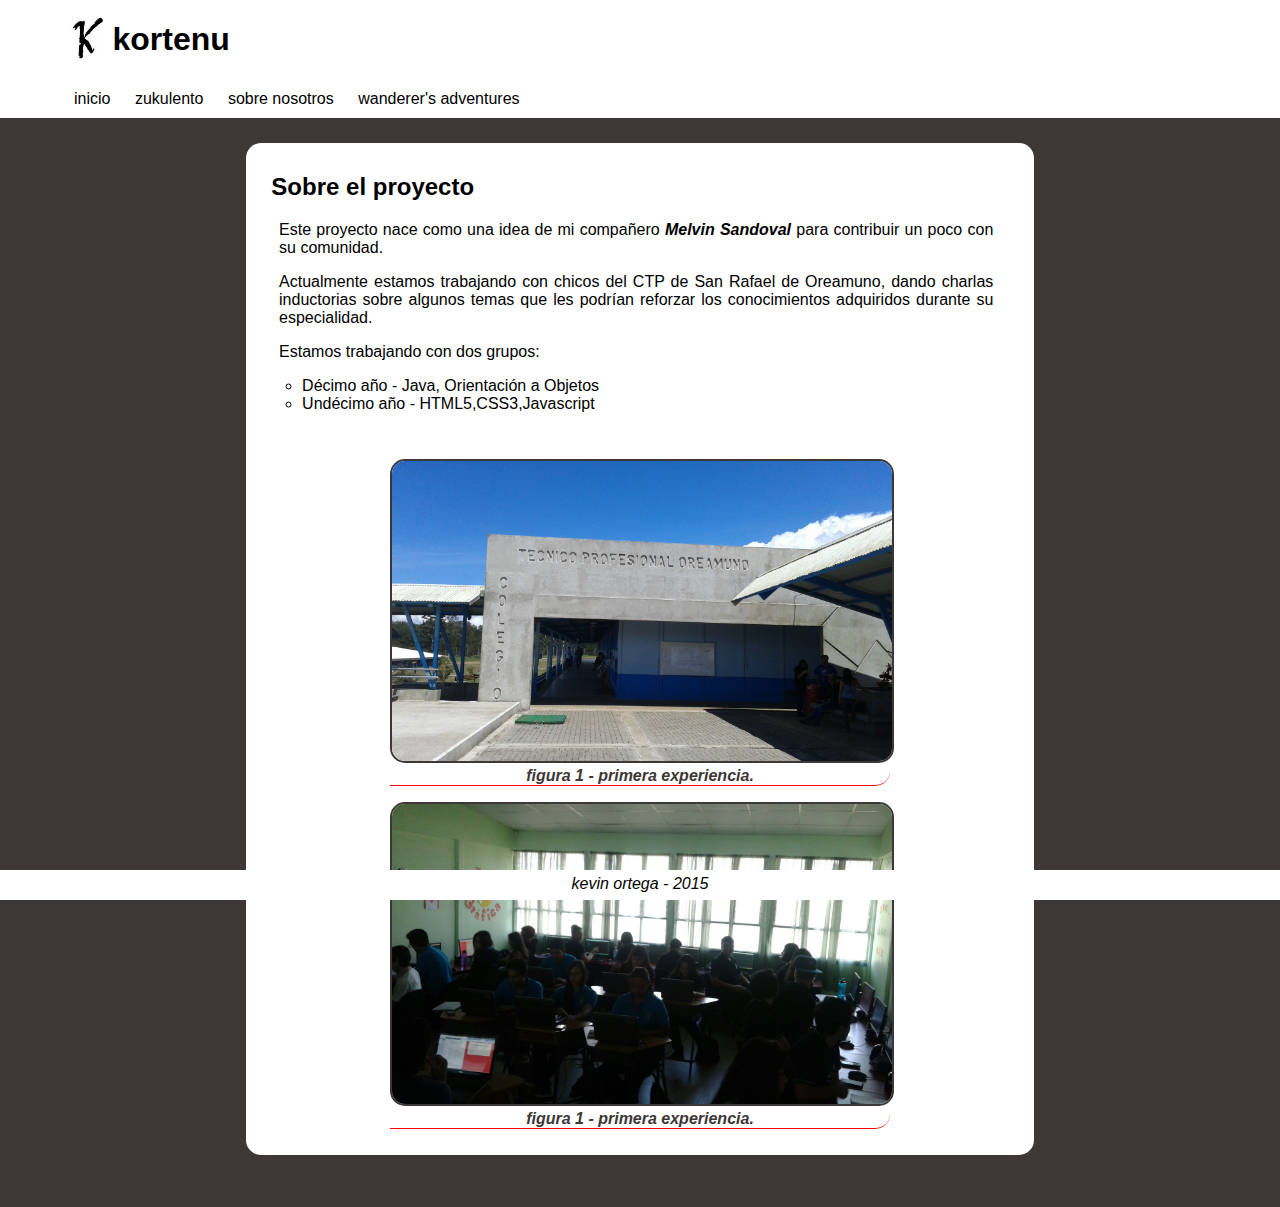
<file: index.html>
<!DOCTYPE html>
<html>
	<header><!-- Google Analytics Content Experiment code -->
		<script>function utmx_section(){}function utmx(){}(function(){var
		k='134826901-0',d=document,l=d.location,c=d.cookie;
		if(l.search.indexOf('utm_expid='+k)>0)return;
		function f(n){if(c){var i=c.indexOf(n+'=');if(i>-1){var j=c.
		indexOf(';',i);return escape(c.substring(i+n.length+1,j<0?c.
		length:j))}}}var x=f('__utmx'),xx=f('__utmxx'),h=l.hash;d.write(
		'<sc'+'ript src="'+'http'+(l.protocol=='https:'?'s://ssl':
		'://www')+'.google-analytics.com/ga_exp.js?'+'utmxkey='+k+
		'&utmx='+(x?x:'')+'&utmxx='+(xx?xx:'')+'&utmxtime='+new Date().
		valueOf()+(h?'&utmxhash='+escape(h.substr(1)):'')+
		'" type="text/javascript" charset="utf-8"><\/sc'+'ript>')})();
		</script><script>utmx('url','A/B');</script>
		<!-- End of Google Analytics Content Experiment code -->
		<!--Título de la página-->
		<title>kortenu</title>
		<!--Definición de codificación usada-->
		<meta charset="utf-8">
		<!--Links a las hojas de estilos-->
		<link rel="stylesheet" type="text/css" href="css/zuku_index.css">
		<link rel="stylesheet" type="text/css" href="css/k_index.css">
	</header>
	<body>
		<!--Sección de encabezado de la página-->
		<header>
			<div class="logo">
				<ul>
					<li><img src="img/k_logo.jpg" alt="logo"></li>
					<li><h1 class="title">kortenu</h1></li>
				</ul>
			</div>
			<div></div>
			<!--Barra de navegación de la página-->
			<nav>
				<ul>
					<li>
						<a href="">inicio</a>
					</li>
					<li>
						<a href="zuku_index.html">zukulento</a>
					</li>
					<li>
						<a href="about.html">sobre nosotros</a>
					</li>
					<li>
						<a href="wanadventures.html">wanderer's adventures</a>
					</li>
				</ul>
			</nav>
		</header>
		<!--Sección principal de la página-->
		<main>
			<section class="site-description">
				<!--Sección de encabezado de la sección "Sobre el proyecto"-->
				<header>
					<h2>Sobre el proyecto</h2>
				</header>
				<div class="mainArticle">
					<p>Este proyecto nace como una idea de mi compañero <span class="name-quote">Melvin Sandoval</span> para contribuir un poco con su comunidad.</p>
					<p>Actualmente estamos trabajando con chicos del CTP de San Rafael de Oreamuno, dando charlas inductorias sobre algunos temas que les podrían reforzar los conocimientos adquiridos durante su especialidad.</p>
					<p>Estamos trabajando con dos grupos:</p>
					<ul>
						<li>Décimo año - Java, Orientación a Objetos</li>
						<li>Undécimo año - HTML5,CSS3,Javascript</li>
					<ul>
				</div>
				<div>
					<figure>
						<div>
							<img src="img/exp1-fig1.jpg" alt="Primera experiencia" width="500px">
						</div>
						
						<figcaption>figura 1 - primera experiencia.</figcaption>
					</figure>
					<figure>
						<div>
							<img src="img/exp1-fig2.jpg" alt="Primera experiencia" width="500px">
						</div>
						
						<figcaption>figura 1 - primera experiencia.</figcaption>
					</figure>
				</div>
			</section>
		</main>
		<!--Sección de pie de la página-->
		<footer>
			<div class="credits">kevin ortega - 2015</div>
		</footer>
	</body>
</html>
</file>
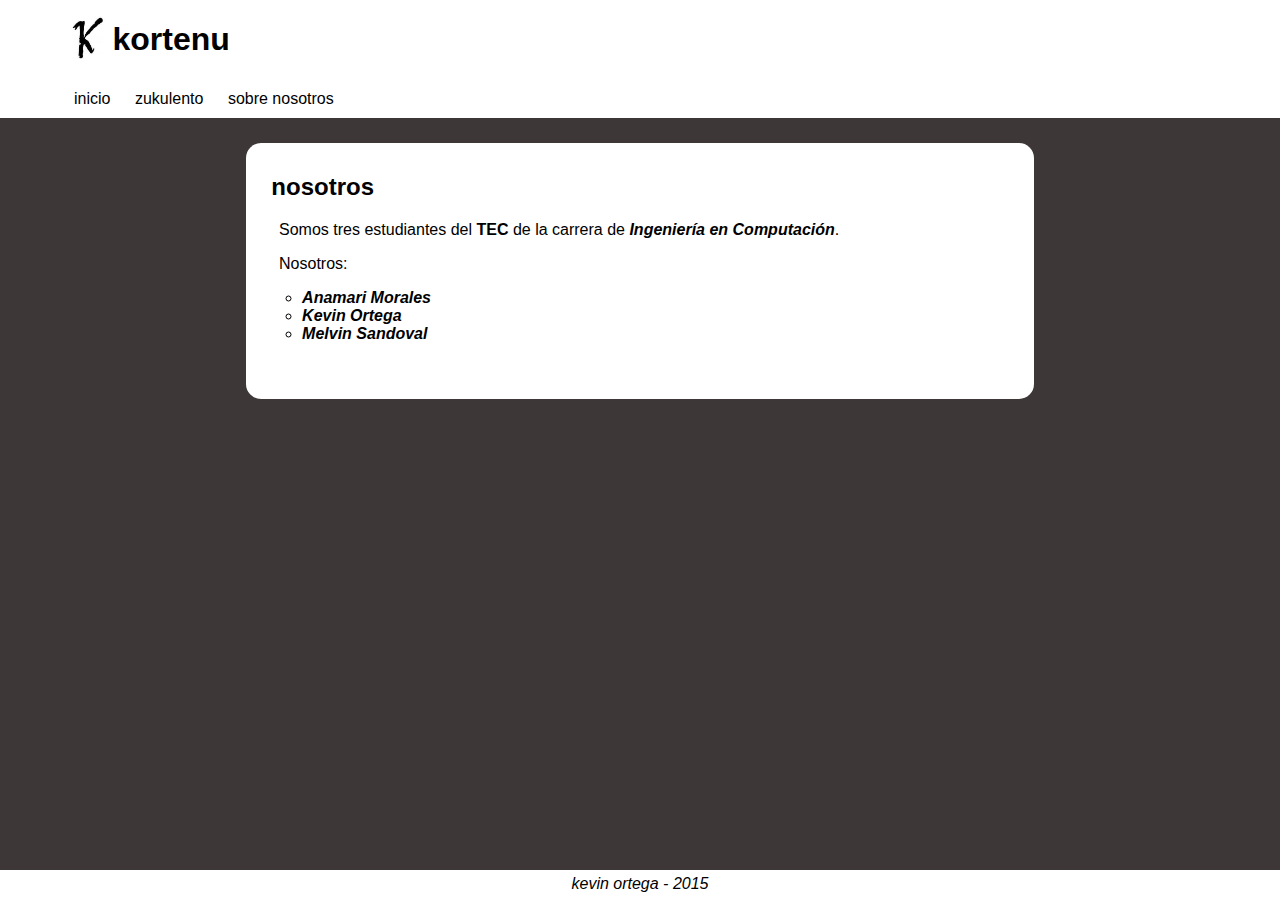
<file: about.html>
<!DOCTYPE html>
<html>
	<header>
		<!--Título de la página-->
		<title>kortenu</title>
		<!--Definición de codificación usada-->
		<meta charset="utf-8">
		<!--Links a las hojas de estilos-->
		<link rel="stylesheet" type="text/css" href="css/zuku_index.css">
		<link rel="stylesheet" type="text/css" href="css/k_index.css">
	</header>
	<body>
		<!--Sección de encabezado de la página-->
		<header>
			<div class="logo">
				<ul>
					<li><img src="img/k_logo.jpg" alt="logo"></li>
					<li><h1 class="title">kortenu</h1></li>
				</ul>
			</div>
			<div></div>
			<!--Barra de navegación de la página-->
			<nav>
				<ul>
					<li>
						<a href="index.html">inicio</a>
					</li>
					<li>
						<a href="zuku_index.html">zukulento</a>
					</li>
					<li>
						<a href="about.html">sobre nosotros</a>
					</li>
				</ul>
			</nav>
		</header>
		<!--Sección principal de la página-->
		<main>
			<section class="site-description">
				<!--Sección de encabezado de la sección de nosotros-->
				<header>
					<h2>nosotros</h2>
				</header>
				<div class="mainArticle">
					<p>Somos tres estudiantes del <a href="http://www.tec.ac.cr">TEC</a> de la carrera de <span class="name-quote">Ingeniería en Computación</span>.</p>
					<p>Nosotros:</p>
					<ul>
						<li><span class="name-quote">Anamari Morales</span></li>
						<li><span class="name-quote">Kevin Ortega</span></li>
						<li><span class="name-quote">Melvin Sandoval</span></li>
					<ul>
				</div>
			</section>
		</main>
		<!--Sección de pie de la página-->
		<footer>
			<div class="credits">kevin ortega - 2015</div>
		</footer>
	</body>
</html>
</file>
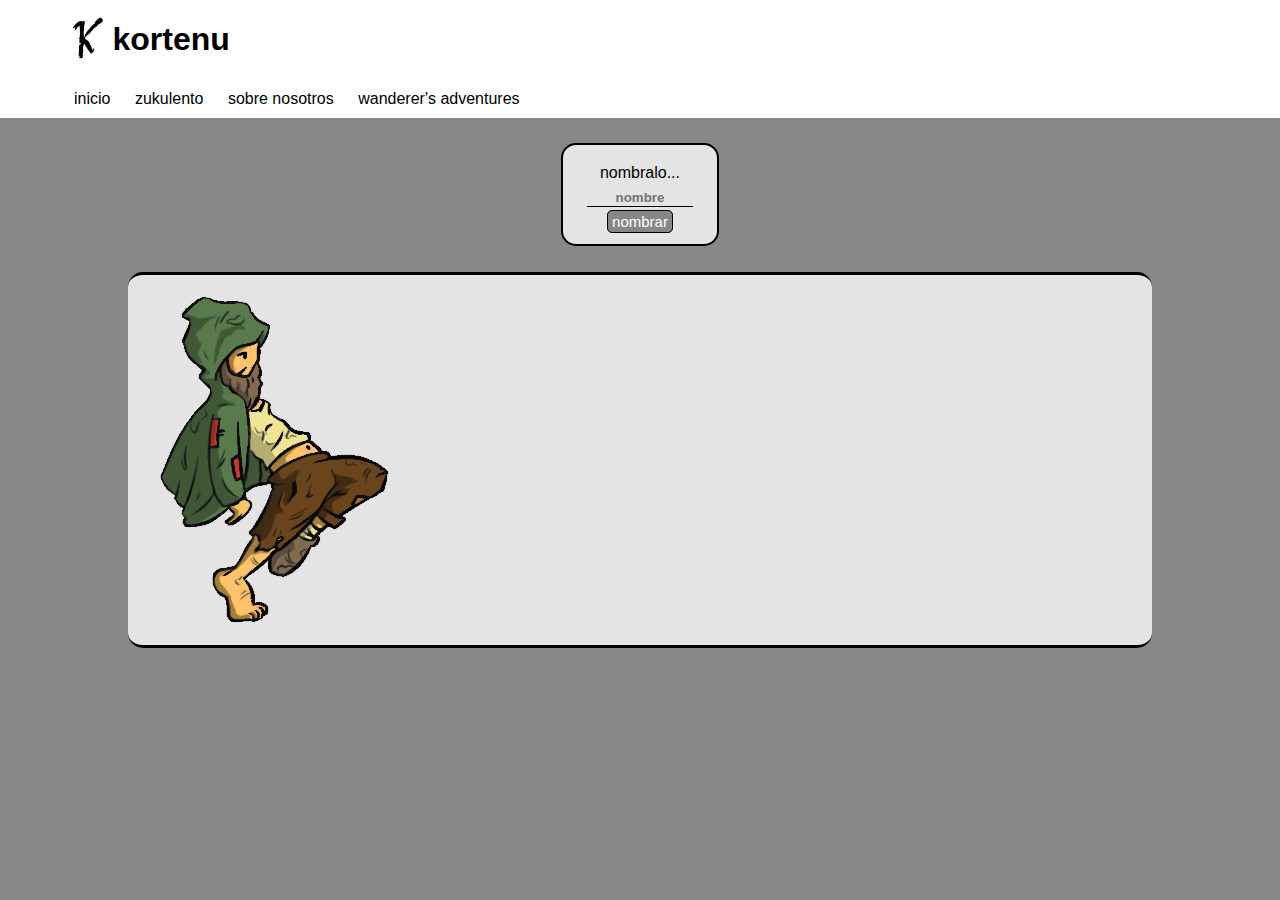
<file: wanadventures.html>
<!DOCTYPE html>
<html>
	<header>
		<!--Título de la página-->
		<title>wanderer's adventures</title>
		<!--Definición de codificación usada-->
		<meta charset="utf-8">
		<!--Links a las hojas de estilos-->
		<link rel="stylesheet" type="text/css" href="css/zuku_index.css">
		<link rel="stylesheet" type="text/css" href="css/k_index.css">
		<link rel="stylesheet" type="text/css" href="css/wan.css">
	</header>
	<body>
		<!--Sección de encabezado de la página-->
		<header>
			<div class="logo">
				<ul>
					<li><img src="img/k_logo.jpg" alt="logo"></li>
					<li><h1 class="title">kortenu</h1></li>
				</ul>
			</div>
			<div></div>
			<!--Barra de navegación de la página-->
			<nav>
				<ul>
					<li>
						<a href="">inicio</a>
					</li>
					<li>
						<a href="zuku_index.html">zukulento</a>
					</li>
					<li>
						<a href="about.html">sobre nosotros</a>
					</li>
					<li>
						<a href="wanadventures.html">wanderer's adventures</a>
					</li>
				</ul>
			</nav>
		</header>
		<section class="panel">
			<div>
				<ul>
					<li>nombralo...</li>
					<li><input type="text" id="wanName" placeholder="nombre"></li>
					<li><a onclick="nameWan()" >nombrar</a></li>
				</ul>
			</div>
		</section>
		<section class="game">
			<div class="background">
				<div>
					<div id="wan" title="wan :)"></div>
				</div>
			</div>	
		</section>
	</body>
	<script type="text/javascript">
		document.onkeypress = function(evt) {
		    evt = evt || window.event;
		    var charCode = evt.keyCode || evt.which;
		    if(charCode == 39){//Flecha derecha
		    	moveForward();
		    }
		    if(charCode == 37){//Flecha izquierda
		    	moveBackward();
		    }
		};
		function moveForward(){
			var wan = document.getElementById('wan');
			var currentstyle = window.getComputedStyle(wan);
    		var currbackpos = parseInt(currentstyle.getPropertyValue('background-position').split("px")[0]);
    		var currpos = parseInt(currentstyle.getPropertyValue('left').split("px")[0]);
			wan.style.backgroundPosition = (currbackpos-300).toString()+"px 0";
			wan.style.left = (currpos+100).toString()+"px";
		}
		function moveBackward(){
			var wan = document.getElementById('wan');
			var currentstyle = window.getComputedStyle(wan);
    		var currbackpos = parseInt(currentstyle.getPropertyValue('background-position').split("px")[0]);
    		var currpos = parseInt(currentstyle.getPropertyValue('left').split("px")[0]);
			wan.style.backgroundPosition = (currbackpos+300).toString()+"px 0";
			wan.style.left = (currpos-100).toString()+"px";
		}
		function nameWan(){
			var wan = document.getElementById('wan');
			wan.title = document.getElementById('wanName').value;
		}
	</script>
</html>
</file>
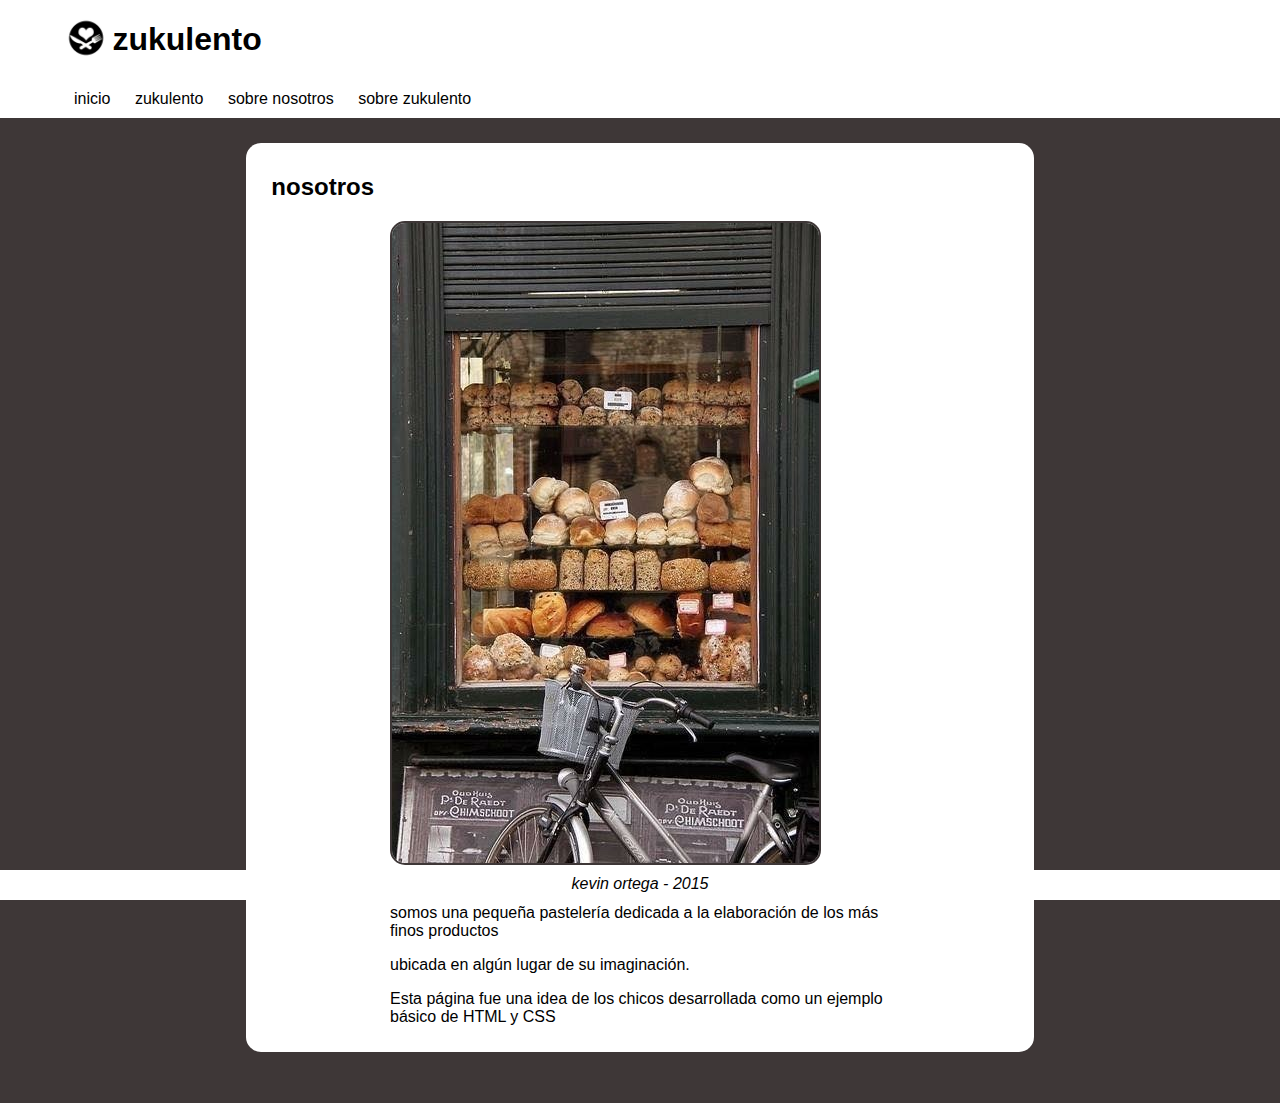
<file: zuku_about.html>
<!DOCTYPE html>
<html>
	<header>
		<!--Título de la página-->
		<title>zukulento</title>
		<!--Definición de codificación usada-->
		<meta charset="utf-8">
		<!--Links a las hojas de estilos-->
		<link rel="stylesheet" type="text/css" href="css/zuku_index.css">
	</header>
	<body>
		<!--Sección de encabezado de la página-->
		<header>
			<div class="logo">
				<ul>
					<li><img src="img/logo.jpg" alt="logo"></li>
					<li><h1 class="title">zukulento</h1></li>
				</ul>
			</div>
			<div></div>
			<!--Barra de navegación de la página-->
			<nav>
				<ul>
					<li>
						<a href="index.html">inicio</a>
					</li>
					<li>
						<a href="zuku_index.html">zukulento</a>
					</li>
					<li>
						<a href="about.html">sobre nosotros</a>
					</li>
					<li>
						<a href="zuku_about.html">sobre zukulento</a>
					</li>
				</ul>
			</nav>
		</header>
		<!--Sección principal de la página-->
		<main>
			<section class="products">
				<!--Sección de encabezado de la sección de about-->
				<header>
					<h2>nosotros</h2>
				</header>
				<div>
					<figure>
						<div>
							<img src="img/about.jpg" alt="Cheesecake">
						</div>
						
						<figcaption>sobre zukulento</figcaption>
						<p>somos una pequeña pastelería dedicada a la elaboración de los más finos productos</p>
						<p>ubicada en algún lugar de su imaginación.</p>
						<p>Esta página fue una idea de los chicos desarrollada como un ejemplo básico de HTML y CSS</p>
					</figure>
				</div>
			</section>
		</main>
		<!--Sección de pie de la página-->
		<footer>
			<div class="credits">kevin ortega - 2015</div>
		</footer>
	</body>
</html>
</file>
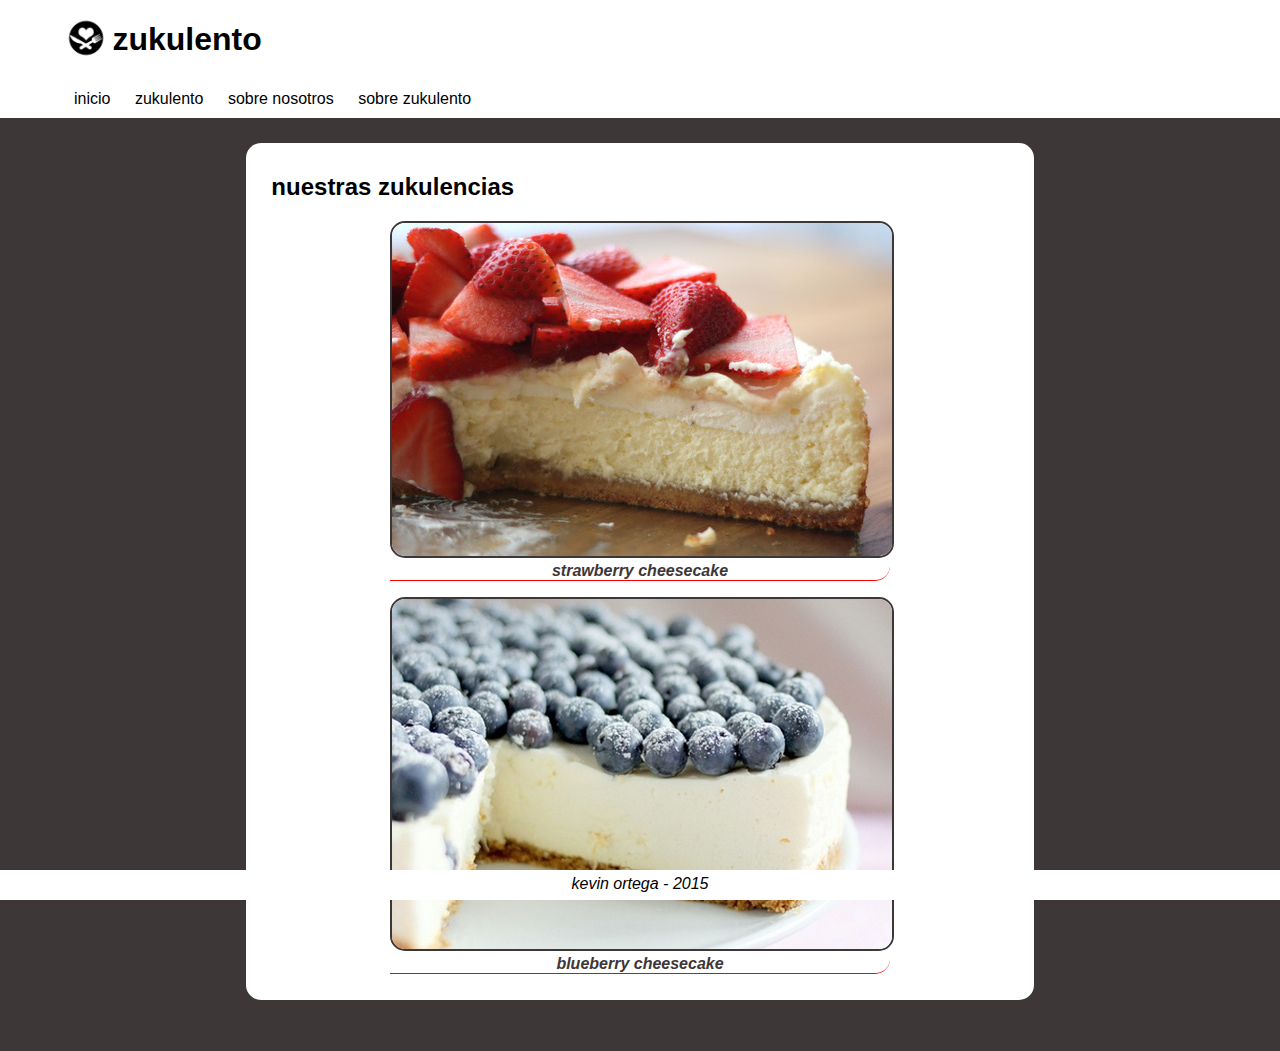
<file: zuku_index.html>
<!DOCTYPE html>
<html>
	<header>
		<!--Título de la página-->
		<title>zukulento</title>
		<!--Definición de codificación usada-->
		<meta charset="utf-8">
		<!--Links a las hojas de estilos-->
		<link rel="stylesheet" type="text/css" href="css/zuku_index.css">
	</header>
	<body>
		<!--Sección de encabezado de la página-->
		<header>
			<div class="logo">
				<ul>
					<li><img src="img/logo.jpg" alt="logo"></li>
					<li><h1 class="title">zukulento</h1></li>
				</ul>
			</div>
			<div></div>
			<!--Barra de navegación de la página-->
			<nav>
				<ul>
					<li>
						<a href="index.html">inicio</a>
					</li>
					<li>
						<a href="zuku_index.html">zukulento</a>
					</li>
					<li>
						<a href="about.html">sobre nosotros</a>
					</li>
					<li>
						<a href="zuku_about.html">sobre zukulento</a>
					</li>
				</ul>
			</nav>
		</header>
		<!--Sección principal de la página-->
		<main>
			<section class="products">
				<!--Sección de encabezado de la sección de productos-->
				<header>
					<h2>nuestras zukulencias</h2>
				</header>
				<div>
					<figure>
						<div>
							<img src="img/prod_1.jpg" alt="Cheesecake">
						</div>
						
						<figcaption>strawberry cheesecake</figcaption>
					</figure>
					<figure>
						<div>
							<img src="img/prod_2.jpg" alt="Cheesecake">
						</div>
						
						<figcaption>blueberry cheesecake</figcaption>
					</figure>
				</div>
			</section>
		</main>
		<!--Sección de pie de la página-->
		<footer>
			<div class="credits">kevin ortega - 2015</div>
		</footer>
	</body>
</html>
</file>
<file: css/zuku_index.css>
body{
	background: #3E3737;
	margin: 0;
	padding: 0;
	color: #000;
	font-family: arial;
}
ul{
	margin: 0;
	padding: 0;
}
li{
	list-style-type: none;
	padding: 0;
	margin: 0;
}
header{
	background: #FFFFFF;
	width: 100%;
	color: #000;
}
.logo{
	margin-left: 5%;
}
.logo h1{
	width: 200px;
}
.logo ul li{
	display: inline-block;
	vertical-align: middle;
}
.logo img{
	width: 44px;
	height: 44px;
}
nav{
	width: 90%;
	margin-left: auto;
	margin-right: auto;
}
nav ul li{
	display: inline-block;
	padding: 10px;
	color: #000;
}
nav a{
	text-decoration: none;
	color: #000;
}
nav a:hover{
	border-bottom: 1px solid red;
}
main{
	width: 60%;
	margin-right: auto;
	margin-left: auto;
	background: #fff;
	padding: 10px;
	margin-top: 2%;
	border-radius: 15px;
	color: #000;
	margin-bottom: 4%;
}

main header{
	margin-left: 2%;
	width: auto;
}
main figure{
	width: 500px;
	margin-right: auto;
	margin-left: auto;
}
main figure img{
	border-radius: 15px;
	border: 2px solid #3E3737;	
	margin-left: auto;
	margin-right: auto;
}
main figure figcaption{
	color: #3E3737;
	font-style: italic;
	text-align: center;
	font-weight: bold;
	border-bottom: 1px solid red;
	border-bottom-right-radius: 15px;
}

footer{
	background: #fff;
	position: fixed;
	bottom: 0;
	width: auto;
	color: #000;
	text-align: center;
	vertical-align: middle;
	left: 0;
	right: 0;
	height: 25px;
	padding-top: 5px;
	font-style: italic;
}
</file>
<file: css/k_index.css>
.name-quote{
	font-weight: bold;
	font-style: italic;
}

.mainArticle p{
	margin-left: 3%;
	margin-right: 4%;
	text-align: justify;	
}

.mainArticle ul li{
	margin-left: 6%;
	list-style-type: circle;
}

.mainArticle{
	margin-bottom: 6%;
}

.mainArticle a{
	text-decoration: none;
	color: #000;
	font-weight: bold;
}

.mainArticle a:hover{
	cursor: pointer;
	color: #3E3737;
	text-decoration: underline;
}
</file>
<file: css/wan.css>
body{
	background: #878787;
	width: 100%;
	margin: 0;
	padding: 0;
}
.background{
	width: 80%;
	height: 370px;
	margin-top: 2%;
	margin-left: auto;
	margin-right: auto;
	background: #E4E4E4;
	border-top: 3px solid black;
	border-bottom: 3px solid black;
	border-radius: 15px;
}
#wan{
	position: relative;
	top:0;
	left: 0;
	width: 300px;
	height: 400px;
	background:url("char.png") 0px 0px; 
}
.panel{
	width: 10%;
	margin-left: auto;
	margin-right: auto;
	background-color: #E4E4E4;
	margin-top: 2%;
	padding: 1%;
	border: 2px solid black;
	border-radius: 15px;
}
.panel li{
	margin: 0;
	width: 100%;
	text-align: center;
	padding-top: 6px;
}
#wanName{
	width: 80%;
	border:none;
	background-color: #E4E4E4;
	border-bottom: 1px solid black;
	text-align: center;
	font-weight: bold;
}
.panel a{
	background: #878787;
	color: #fff;
	border: 1px solid black;
	border-radius: 5px;
	padding: 2px;
	padding-left: 4px;
	padding-right: 4px;
	font-size: 15px;
	cursor: pointer;
}

.panel a:hover{
	font-weight: bold;
	background: #E4E4E4;
}

.panel a:active{
	text-decoration: underline;
}
</file>
